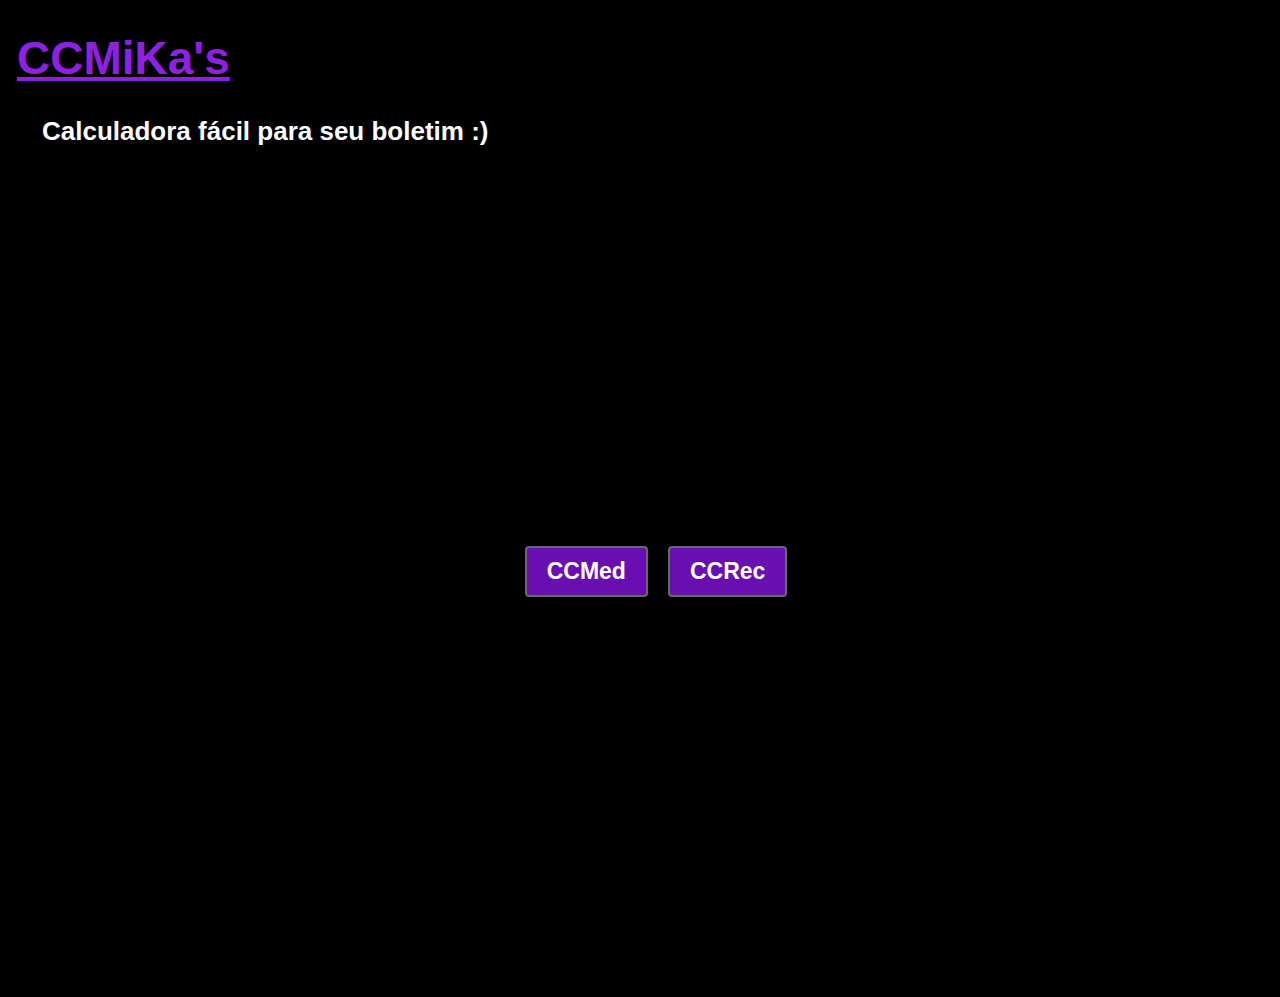
<file: index.html>
<!DOCTYPE html>
<html lang="en">

<head>
    <meta charset="UTF-8">
    <meta name="viewport" content="width=device-width, initial-scale=1.0">
    <link rel="stylesheet" href="style_index.css">
    <title>Homepage - CCMiKa's</title>
</head>

<body>
    <h1> CCMiKa's <h1>
            <h2> Calculadora fácil para seu boletim :) <h2>
                    <div class= 'botao'>
                        <div class="button-container">
                            <a href="https://mikaa339.github.io/CCMiKas/ccmed.html">CCMed</a>
                            <a href="https://mikaa339.github.io/CCMiKas/ccrec.html">CCRec</a>
                        </div>
                    </div>
</body>

<!-- Links dos botões trocados para o link dos sites de cada página-->

</html>
</file>
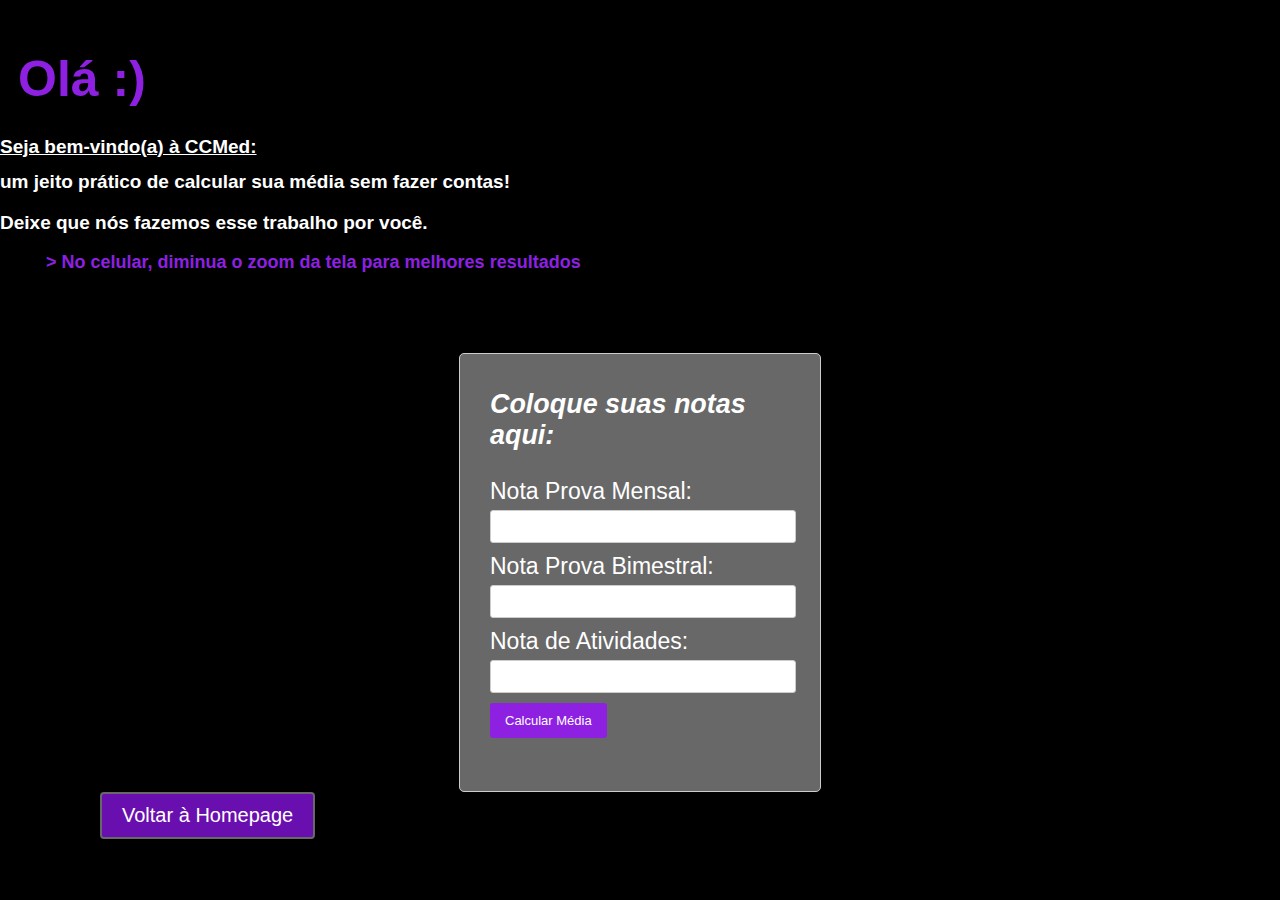
<file: ccmed.html>
<!DOCTYPE html>
<html lang="pt-br">

<head>
    <meta charset="UTF-8">
    <meta name="viewport" content="width=device-width, initial-scale=1.0">
    <link rel="stylesheet" href="style_ccmed.css">
    <title>CCMed - CCMiKas</title>
</head>

<body>

    <h1>Olá :)</h1>
    <div class='bemvindo'>
        <h2>Seja bem-vindo(a) à CCMed:</h2>
    </div>
    <h2>
        <p></p>
        um jeito prático de calcular sua média sem fazer contas!
        <p></p>
        Deixe que nós fazemos esse trabalho por você.
    </h2>

       <h4> > No celular, diminua o zoom da tela para melhores resultados </h4>

    <div id="container">
        <div class='calculadora'>
            <h3><i>Coloque suas notas aqui:</i></h3>
            <div class='espaço'>
            </div>

            <label for="provaMensal">Nota Prova Mensal: </label>
            <input type="number" id="provaMensal" step="0.5" required><br>

            <label for="provaBimestral">Nota Prova Bimestral: </label>
            <input type="number" id="provaBimestral" step="0.5" required><br>

            <label for="atividades">Nota de Atividades: </label>
            <input type="number" id="atividades" step="0.5" required><br>

            <div class='botao'>
                <button onclick="calcularMedia()">Calcular Média</button>
            </div>

            <p id="resultado"></p>

        </div>
    </div>

    <a class="botao-voltar" href="#" onclick="voltarHomepage()">Voltar à Homepage</a>

    <script>
        function calcularMedia() {
            // Obter valores das entradas
            var notaMensal = parseFloat(document.getElementById('provaMensal').value);
            var notaBimestral = parseFloat(document.getElementById('provaBimestral').value);
            var notaAtividades = parseFloat(document.getElementById('atividades').value);

            // Calcular média ponderada
            var mediaPonderada = (notaMensal * 2 + notaBimestral * 2 + notaAtividades) / 5;


            // Obter o elemento de resultado
            var resultadoElemento = document.getElementById('resultado');

            // Definir a cor do texto como verde
            resultadoElemento.style.color = 'rgb(245, 245, 245)';

            resultadoElemento.style.fontSize = '30px';

            resultadoElemento.style.fontFamily = 'Verdana, sans-serif';

            resultadoElemento.style.fontWeight = 'bold';


            // Exibir o resultado na página
            resultadoElemento.innerHTML = "Sua média: <span style='text-decoration: underline;  text-decoration-color: rgb(142, 32, 226);'>" + mediaPonderada.toFixed(1) + "</span>"
        }

        function voltarHomepage() {
            window.location.href = "https://mikaa339.github.io/CCMiKas/";


        }
    </script>

</body>

</html>
</file>
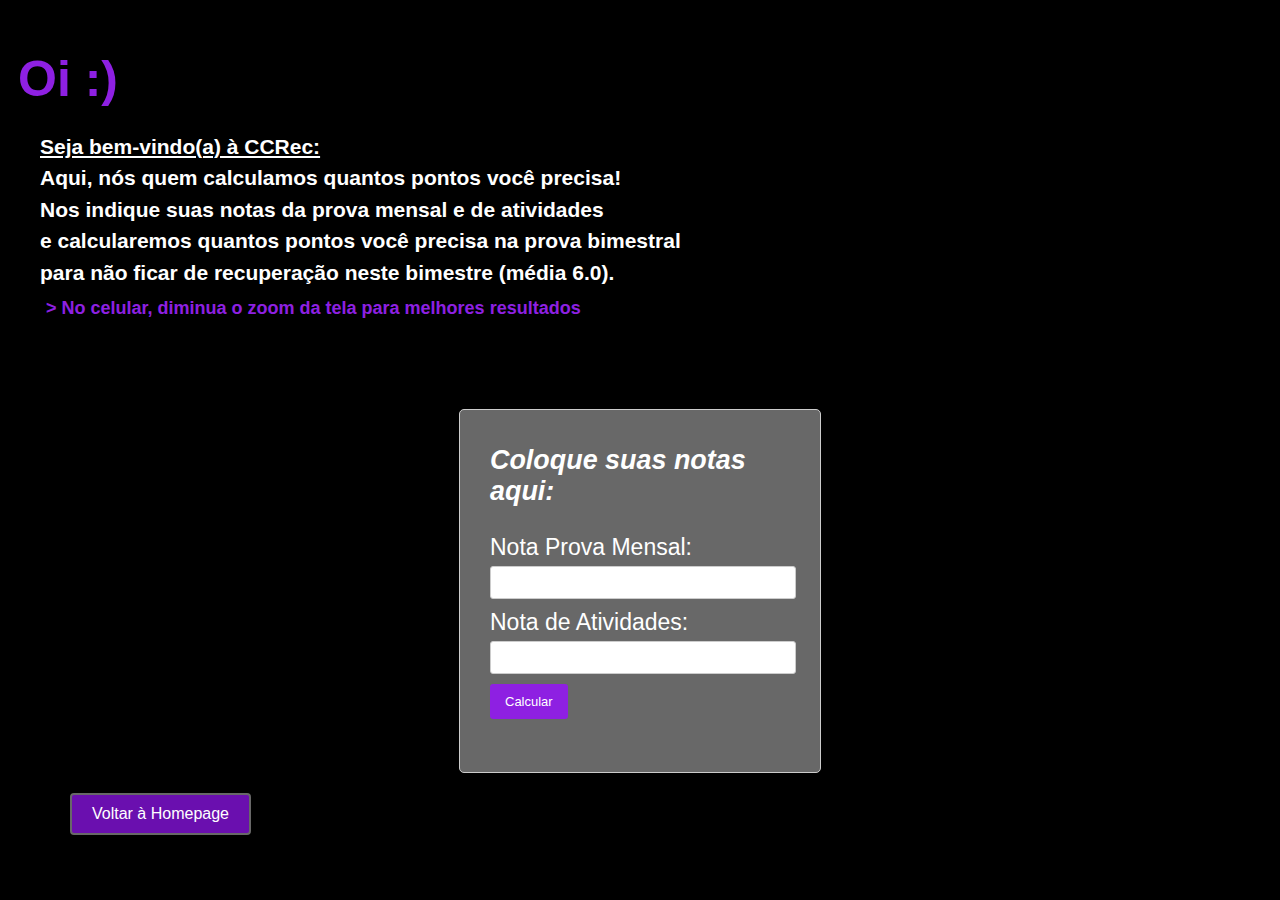
<file: ccrec.html>
<!DOCTYPE html>
<html lang="pt-br">

<head>
    <meta charset="UTF-8">
    <meta name="viewport" content="width=device-width, initial-scale=1.0">
    <link rel="stylesheet" href="style_ccrec.css">
    <title>CCRec - CCMiKa's</title>

</head>

<body>

    <h1>Oi :)</h1>
    <div class='bemvindo'>
        <h2>Seja bem-vindo(a) à CCRec:</h2>
    </div>
    <h2>
        <p></p>
        Aqui, nós quem calculamos quantos pontos você precisa!
        <p></p>
        Nos indique suas notas da prova mensal e de atividades
        <p></p>
        e calcularemos quantos pontos você precisa na prova bimestral
        <p></p>
        para não ficar de recuperação neste bimestre (média 6.0).

    </h2>

   <h4> > No celular, diminua o zoom da tela para melhores resultados </h4>
    
    <div class='calculadora'>
        <h3><i>Coloque suas notas aqui:</i></h3>
        <label for="provaMensal">Nota Prova Mensal:</label>
        <input type="number" id="provaMensal" step="0.5" required><br>

        <label for="atividades">Nota de Atividades:</label>
        <input type="number" id="atividades" step="0.5" required><br>

        <button onclick="calcularRecuperacao()">Calcular</button>

        <p id="resultado"></p>
    </div>

    <a class="botao-voltar" href="#" onclick="voltarHomepage()">Voltar à Homepage</a>

    <script>
        function calcularRecuperacao() {
            // Obter valores das entradas
            var notaMensal = parseFloat(document.getElementById('provaMensal').value);
            var notaAtividades = parseFloat(document.getElementById('atividades').value);

            // Calcular nota mínima na Prova Bimestral
            var notaBimestralMinima = (30 - ((notaMensal * 2) + notaAtividades)) / 2;

            // Verificar se a nota ultrapassa 10
            if (notaBimestralMinima > 10) {
                var resultadoElemento = document.getElementById('resultado');
                resultadoElemento.style.color = 'rgb(245, 245, 245)';
                resultadoElemento.style.fontSize = '23px';
                resultadoElemento.style.fontFamily = 'Verdana, sans-serif';
                resultadoElemento.style.fontWeight = 'bold';
                resultadoElemento.style.textAlign = 'center';

                resultadoElemento.innerHTML = "<p class='mensagem'>Sentimos muito, mas a sua recuperação é iminente</p>";

                var mensagemElemento = resultadoElemento.querySelector('.mensagem');
                mensagemElemento.style.marginTop = '10px';
                mensagemElemento.style.marginBottom = '10px';
            }


            else {
                // Exibir o resultado na página
                var resultadoElemento = document.getElementById('resultado');

                resultadoElemento.style.color = 'rgb(245, 245, 245)';
                resultadoElemento.style.fontSize = '30px';
                resultadoElemento.style.fontFamily = 'Verdana, sans-serif';
                resultadoElemento.style.fontWeight = 'bold';
                resultadoElemento.style.textAlign = 'center';

                // Estilizar a parte da nota usando uma span
                resultadoElemento.innerHTML = "Nota mínima na Prova Bimestral: <span class='nota'>" + notaBimestralMinima.toFixed(1) + "</span>";

                // Definir estilos para a span
                var spanNota = resultadoElemento.querySelector('.nota');
                spanNota.style.textDecoration = 'underline';
                spanNota.style.textDecorationColor = 'rgb(142, 32, 226)';
                spanNota.style.fontFamily = 'Verdana, sans-serif';
                spanNota.style.fontWeight = 'bold';
                spanNota.style.fontSize = '30px';
            }
        }

        function voltarHomepage() {
            window.location.href = "https://mikaa339.github.io/CCMiKas/";
        }
    </script>
</file>
<file: style_index.css>
body {
    background-color: #000000;
    margin: 0;
    font-family: 'Arial', sans-serif;
    font-size: 23px;
    color: #ffffff;
}

h1 {
    font-family: 'Verdana', sans-serif;
    color: #8e20e2;
    margin-left: 17px;
    text-decoration: underline;
}

h2 {
    font-family: 'Arial', sans-serif;
    font-size: 26px;
    color: #ffffff;
    margin-top: 18px;
    margin-bottom: 20px;
    margin-left: 42px;
    margin-right: 10px;
}

.button-container {
    display: flex;
    justify-content: center;
    align-items: center;
    height: 90vh; /* Ajuste a altura conforme necessário */
}

.button-container a {
    display: inline-block;
    margin: 0 10px;
    padding: 10px 20px;
    text-decoration: none;
    color: #ffffff;
    background-color: #6a0faf;
    border: 2px solid #686868;
    border-radius: 4px;
    font-size: 23px;
    cursor: pointer;
}

.button-container a:hover {
    background-color: #851bd6;
}
</file>
<file: style_ccmed.css>
body {
    background-color: rgb(0, 0, 0);
    margin: 0;
    font-family: 'Arial', sans-serif;
    font-size: 23px;
    color: #ffffff;
}

h1 {
    font-family: 'Verdana', sans-serif;
    margin-top: 50px;
    margin-left: 18px;
    font-size: 50px;
    color: #8e20e2;
}

h2 {
    font-size: 19px;
    margin-left: 
}


.bemvindo {
    font-family: 'Arial', sans-serif;
    font-size: 23px;
    color: #ffffff;
    text-decoration: underline;

    margin-top: 18px;
    margin-bottom: 20px; 
    margin-left: 0px; 
    margin-right: 10px;
    line-height: 0.5;


}


.calculadora {
    margin: 80px auto 20px;
    padding: 30px; /* Aumentei o espaçamento interno */
    border: 1px solid #ccc;
    border-radius: 5px;
    width: 300px;
    background-color: #686868;
}

label {
    display: block;
    margin-bottom: 5px;
}

input {
    width: calc(100% - 12px);
    padding: 8px;
    margin-bottom: 10px;
    border: 1px solid #ccc;
    border-radius: 3px;
}

button {
    background-color: rgb(142, 32, 226);
    color: white;
    padding: 10px 15px;
    border: none;
    border-radius: 3px;
    cursor: pointer;
font-size: 13px;        
}


h3 {
    margin-top: 5px
}

.botao-voltar {
    position: relative;
    bottom: 20px;
    left: 100px;
    display: inline-block;
    padding: 10px 20px;
    text-decoration: none;
    color: #ffffff;
    background-color: #6a0faf;
    border: 2px solid #686868;
    border-radius: 4px;
    font-size: 20px;
    cursor: pointer;
}

.botao-voltar:hover {
    background-color: #851bd6;
}

@media (max-width: 600px) {
    h2 {
        margin-left: 10px;
        margin-right: 10px;
       line-hright: 1;
    }

    .calculadora {
        width: 90%;
    }

}

h4 {
            color: #8e20e2;
            margin-top: 18px;
            margin-bottom: 20px;
            margin-left: 46px;
            margin-right: 10px;
            font-size: 18px;
        }
</file>
<file: style_ccrec.css>
body {
    background-color: rgb(0, 0, 0);
    margin: 0;
    font-family: 'Arial', sans-serif;
    font-size: 23px;
    color: #ffffff;
}

h1 {
    font-family: 'Verdana', sans-serif;
    margin-top: 50px;
    margin-left: 18px;
    font-size: 50px;
    color: #8e20e2;
}

h2 {
    font-family: 'Arial', sans-serif;
    font-size: 21px;
    color: rgb(255, 255, 255);
    margin-top: 16px;
    margin-bottom: 20px;
    margin-left: 40px;
    margin-right: 10px;
    line-height: 0.5;
}

.bemvindo {
    font-family: 'Arial', sans-serif;
    font-size: 23px;
    color: #ffffff;
    text-decoration: underline;
    margin-top: 18px;
    margin-bottom: 20px;
    margin-left: 0px;
    margin-right: 10px;
    line-height: 0.5;

}

.calculadora {
    margin: 90px auto 20px;
    ;
    padding: 30px;
    border: 1px solid #ccc;
    border-radius: 5px;
    width: 300px;
    background-color: #686868;
}

label {
    display: block;
    margin-bottom: 5px;
}

input {
    width: calc(100% - 12px);
    padding: 8px;
    margin-bottom: 10px;
    border: 1px solid #ccc;
    border-radius: 3px;
}

button {
    background-color: rgb(142, 32, 226);
    color: white;
    padding: 10px 15px;
    border: none;
    border-radius: 3px;
    cursor: pointer;
    font-size: 13px;
}

h3 {
    margin-top: 5px
}

.botao-voltar {
    position: relative;
    left: 70px;
    display: inline-block;
    padding: 10px 20px;
    text-decoration: none;
    color: #ffffff;
    background-color: #6a0faf;
    border: 2px solid #686868;
    border-radius: 4px;
    font-size: 16px;
    cursor: pointer;
}

.botao-voltar:hover {
    background-color: #851bd6;
}

@media (max-width: 600px) {
    h2 {
        margin-left: 10px;
        margin-right: 10px;
         line-height: 1;
    }

    .calculadora {
        width: 90%;
    }

}

h4 {
            color: #8e20e2;
            margin-top: 18px;
            margin-bottom: 20px;
            margin-left: 46px;
            margin-right: 10px;
            font-size: 18px;
        }
</file>
